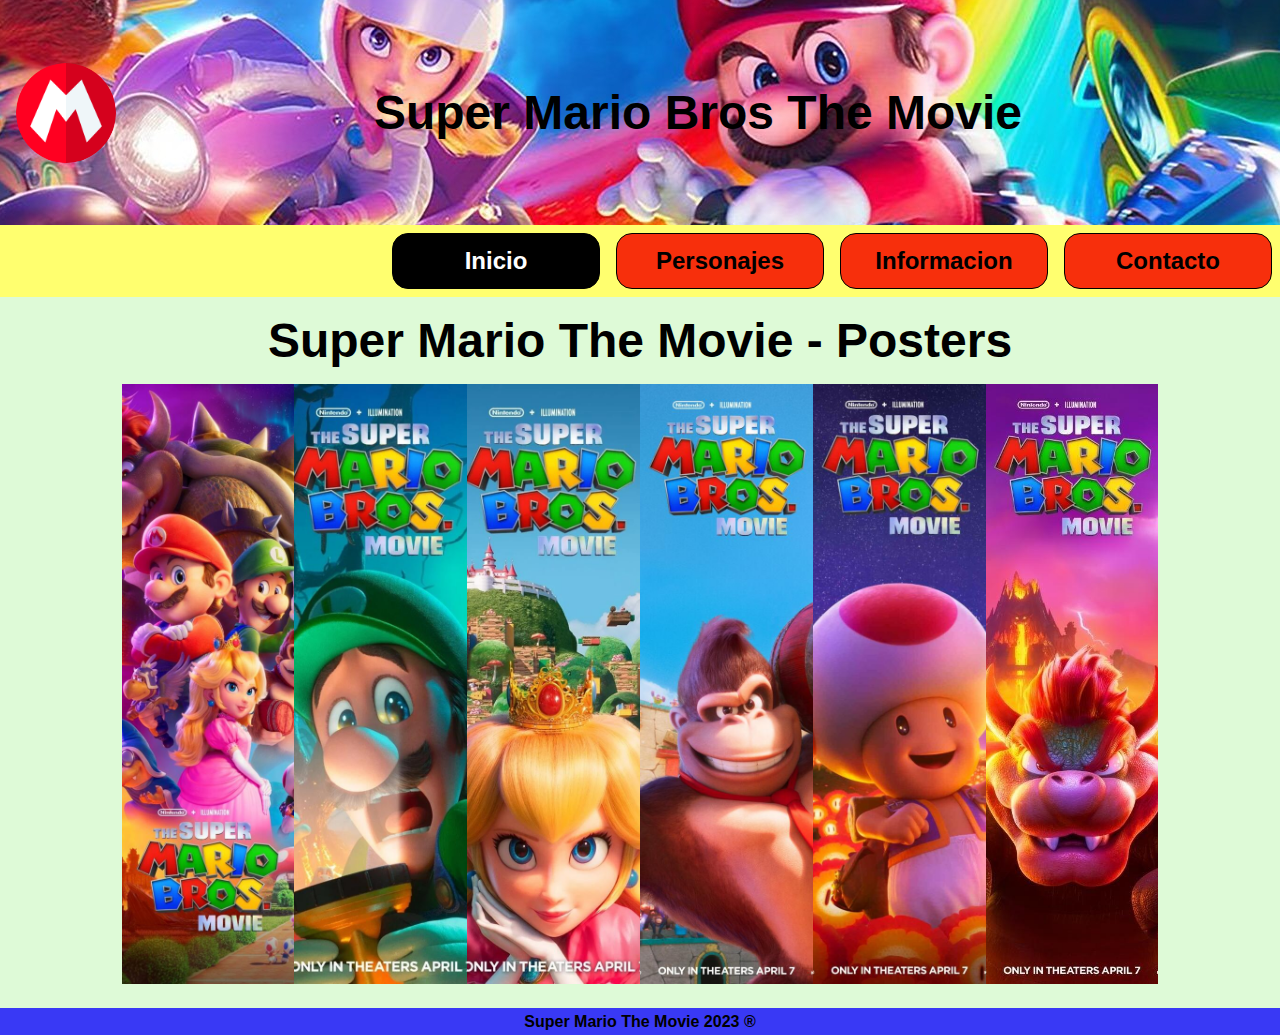
<file: index.html>
<!DOCTYPE html>
<html lang="es">    
<head>
    <meta charset="UTF-8">
    <meta http-equiv="X-UA-Compatible" content="IE=edge">
    <meta name="viewport" content="width=device-width, initial-scale=1.0">
    <link rel="stylesheet" href="contacto.html">
    <link rel="stylesheet" href="estilo.css">
    <title>Mario Bros</title>
</head>
<body>
    
    <header>
        <img src="./img/logo_mariobros.png" alt="logo">
        <h1>Super Mario Bros The Movie</h1>
    </header>

    <nav>
        <a class="active" href="./index.html">Inicio</a>
        <a href="./personajes.html">Personajes</a>
        <a href="./infomacion.html">Informacion</a>
        <a href="./contacto.html">Contacto</a>
    </nav>

    <main>

        <h2>Super Mario The Movie - Posters</h2>

        <div class="galeria">
            <img src="./img/poster_mario2.jpg" alt="">
            <img src="./img/poster_mario5.jpg" alt="">
            <img src="./img/poster_mario6.jpg" alt="">
            <img src="./img/poster_mario7.jpg" alt="">
            <img src="./img/poster_mario8.jpg" alt="">
            <img src="./img/poster_mario9.jpg" alt="">
        </div>

    </main>

    <footer>
        <h4>Super Mario The Movie 2023 &reg;</h4>
    </footer>


    
</body>
</html>
</file>
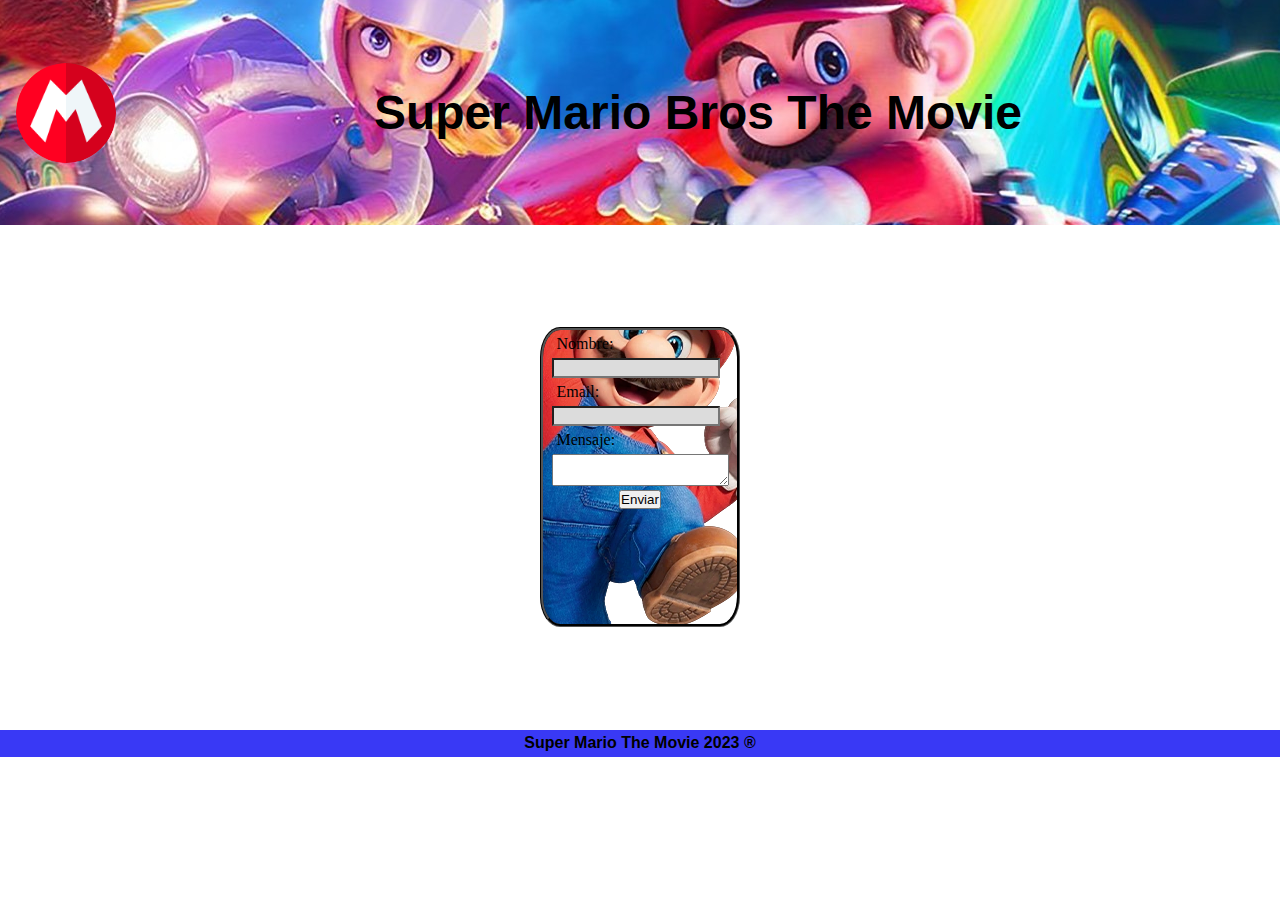
<file: contacto.html>
<!DOCTYPE html>
<html lang="es">
<head>
    <meta charset="UTF-8">
    <meta http-equiv="X-UA-Compatible" content="IE=edge">
    <meta name="viewport" content="width=device-width, initial-scale=1.0">
    <title>Formulario</title>
    <link rel="stylesheet" href="estilo.css">
</head>
<body>
    
    
    <header>
        <img src="./img/logo_mariobros.png" alt="logo">
        <h1>Super Mario Bros The Movie</h1>
    </header>



    <div class = "contform">

        <div class = "form">

            <form action="./show_data.html" method="get">

                <div>
                    <label for="Nombre">Nombre:</label>
                    <input type="text" name="Nombre" id="Nombre">
                </div>
                <div>
                    <label for="Nombre">Email:</label>
                    <input type="text" name="Nombre" id="Nombre">
                </div>
                <div>
                    <label for="Nombre">Mensaje:</label>
                    <textarea type="text" name="Nombre" id="Nombre"></textarea>
                </div>
                <div class = "btn">
                    <button id="btncont" type="submit">Enviar</button>
                </div>
            </form>
        </div>
    </div>

    <footer>
        <h4>Super Mario The Movie 2023 &reg;</h4>
    </footer>
</body>
</html>
</file>
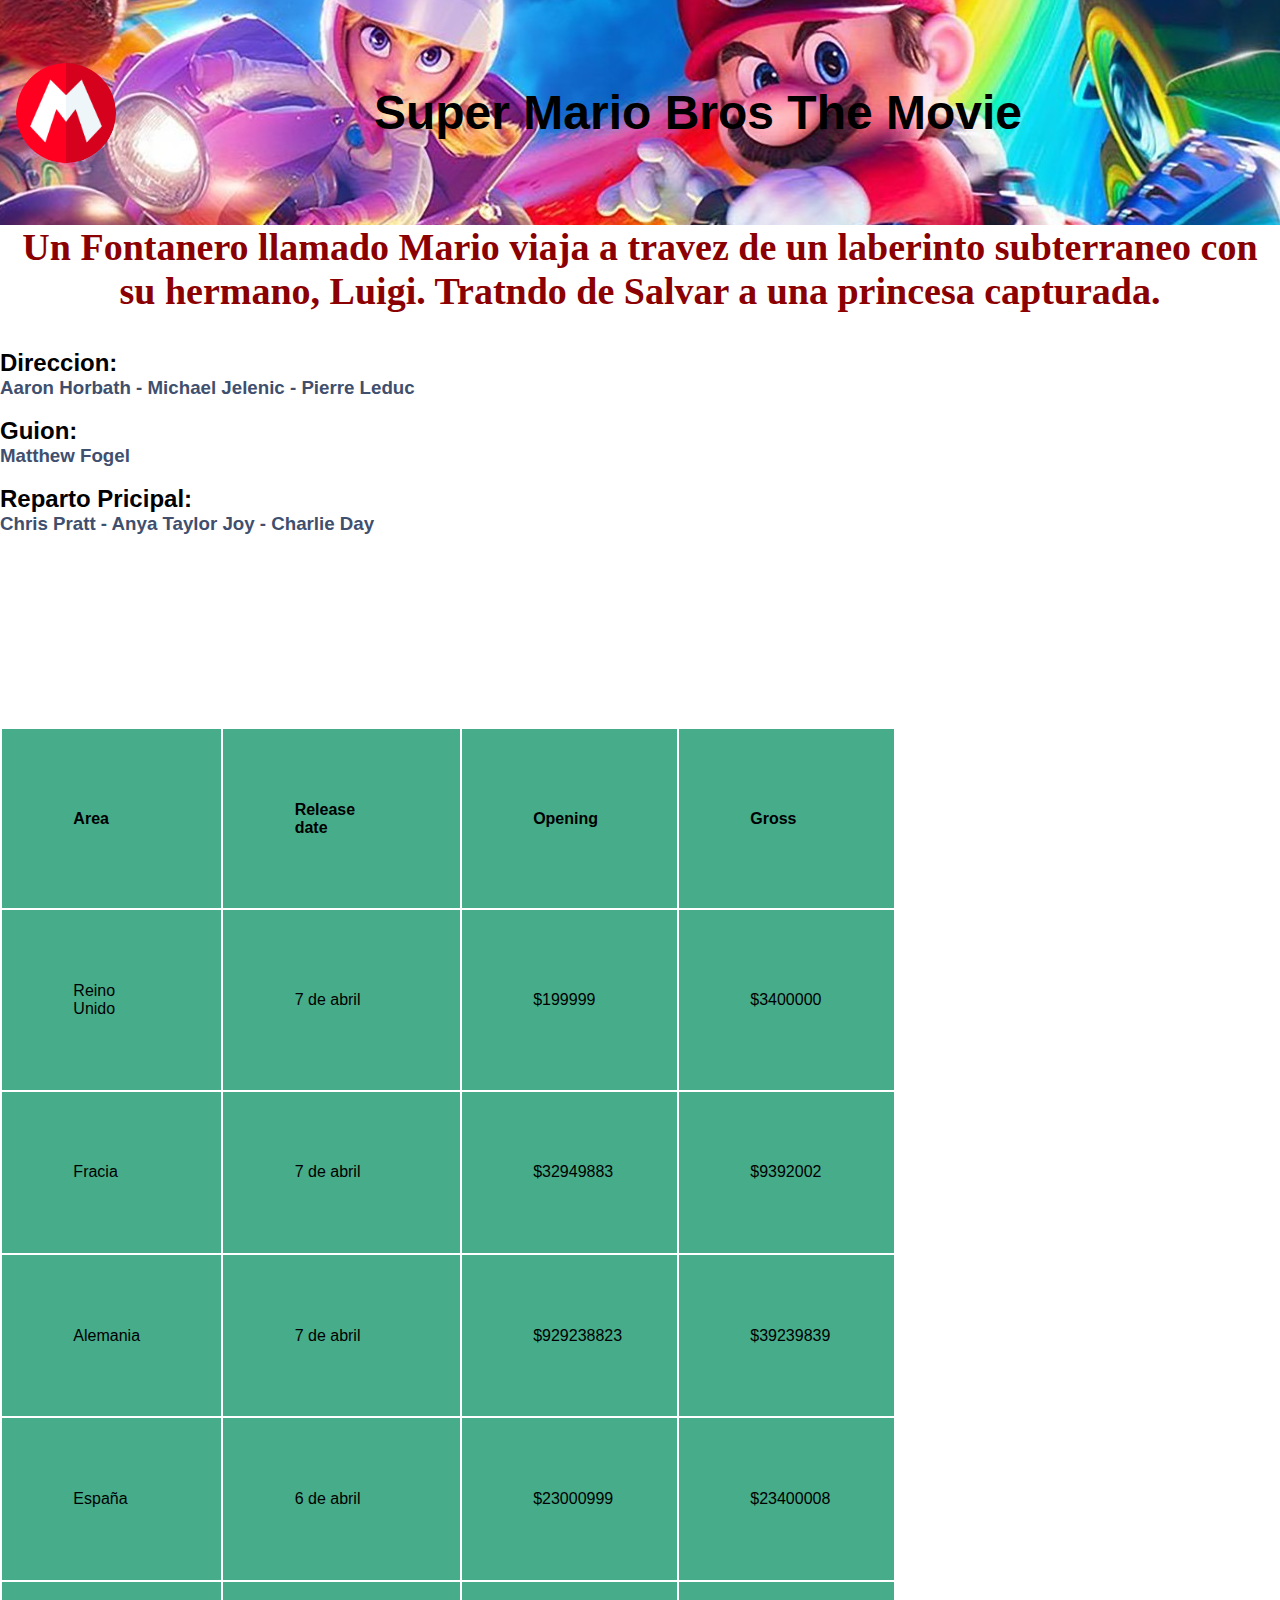
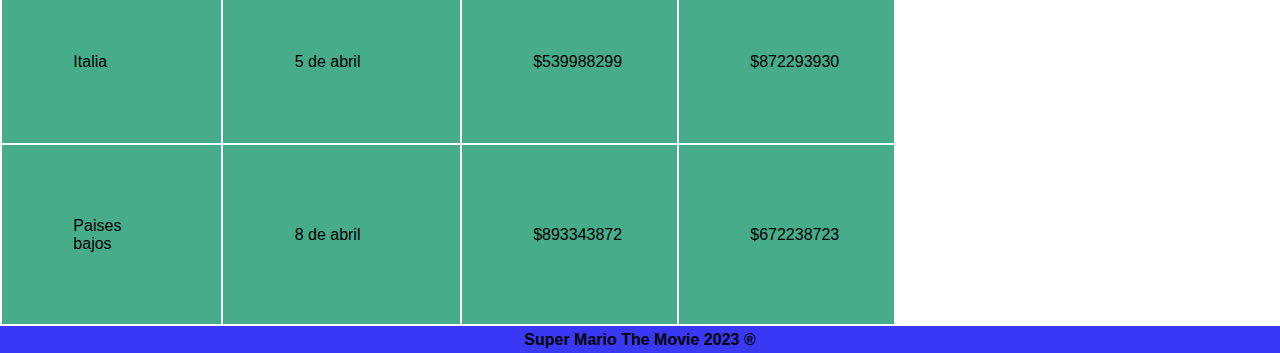
<file: infomacion.html>
<!DOCTYPE html>
<html lang="es">
<head>
    <meta charset="UTF-8">
    <meta http-equiv="X-UA-Compatible" content="IE=edge">
    <meta name="viewport" content="width=device-width, initial-scale=1.0">
    <link rel="stylesheet" href="index.html">
    <link rel="stylesheet" href="./estilo.css">
    <title>Informacion</title>
</head>
<body>
    <header>
        <img src="./img/logo_mariobros.png" alt="logo">
        <h1>Super Mario Bros The Movie</h1>
    </header>

    <h1 class = "info">Un Fontanero llamado Mario viaja a travez de un laberinto subterraneo con su hermano,     Luigi. Tratndo de Salvar a una princesa capturada. </h1><br><br>

    <dl>
        <dt><h2>Direccion:</h2></dt>
        <dd><h3>Aaron Horbath - Michael Jelenic - Pierre Leduc</h3></dd><br>
        <dt><h2>Guion:</h2></dt>
        <dd><h3>Matthew Fogel</h3></dd><br>
        <dt><h2>Reparto Pricipal:</h2></dt>
        <dd><h3>Chris Pratt - Anya Taylor Joy - Charlie Day</h3></dd>
    </dl>

    <table>
        
        <thead>
            <tr>
                <th rowspan="5">Area</th>
                <th rowspan="5">Release date</th>
                <th rowspan="5">Opening</th>
                <th rowspan="5">Gross</th>
            </tr>
        </thead>
        <tbody>
            <tr>
                <td>Reino Unido</td>
                <td>7 de abril</td>
                <td>$199999</td>
                <td>$3400000</td>
            </tr>
            <tr>
                <td>Fracia</td>
                <td>7 de abril</td>
                <td>$32949883</td>
                <td>$9392002</td>
            </tr>
            <tr>
                <td>Alemania</td>
                <td>7 de abril</td>
                <td>$929238823</td>
                <td>$39239839</td>
            </tr>
            <tr>
                <td>España</td>
                <td>6 de abril</td>
                <td>$23000999</td>
                <td>$23400008</td>
            </tr>
            <tr>
                <td>Italia</td>
                <td>5 de abril</td>
                <td>$539988299</td>
                <td>$872293930</td>
            </tr>
            <tr>
                <td>Paises bajos</td>
                <td>8 de abril</td>
                <td>$893343872</td>
                <td>$672238723</td>
            </tr>
            
        </tbody>
    </table>

    <footer>
        <h4>Super Mario The Movie 2023 &reg;</h4>
    </footer>
</body>
</html>
</file>
<file: estilo.css>
/**{
    margin: 0;
    padding: 0;
    box-sizing: border-box;
    font-family: Verdana, Geneva, Tahoma, sans-serif;
}

body {
    display: block;
    margin: 8px;
}

header{
    background-color: antiquewhite;
    min-height: 25vh;
    display: flex;
    align-items: center;
    justify-content: center;
    padding: 1rem;
    gap: 1rem;
    flex-wrap: wrap;
    background-image: url(./img/banner_supermario.jpg);
    background-position-y: -770px;
    background-position-x: -450px;
}

nav {
   
    min-height: 6vh;
    background-color: rgb(255, 255, 111);
    display: flex;
    gap: 1rem;
    padding: 0.5rem;
    justify-content: flex-end;
    align-items: center;
}
main{
    background-color: rgb(222, 250, 215);
    min-height: 79vh;
    padding: 1rem;
    display: flex;
    flex-wrap: wrap;
    gap: 1rem;
    justify-content: center;
    align-items: flex-start;
    align-content: flex-start;
}
.galeria{
    width: 90px;
    height: 600px;
    display: flex;
    justify-content: center;
    position: absolute;
}

footer {
    background-color: rgb(57, 57, 245);
    min-height: 5vh;
    display: flex;
    justify-content: center;
    align-items: center;
}*/

*{
    margin: 0;
    padding: 0;
    box-sizing: border-box;
    font-family: Verdana, Geneva, Tahoma, sans-serif;
}

header{
    background-color: antiquewhite;
    min-height: 25vh;
    display: flex;
    align-items: center;
    justify-content: center;
    padding: 1rem;
    gap: 1rem;
    flex-wrap: wrap;
    background-image: url(../img/banner_supermario.jpg);
    background-position-y: -770px;
    background-position-x: -450px;
}

header img{
    height: 100px;
    width: 100px;
    border-radius: 50%;
}

h1{
    font-size: 3rem;
    flex-grow: 1;
    text-align: center;
}

nav{
    min-height: 6vh;
    background-color: rgb(255, 255, 111);
    display: flex;
    gap: 1rem;
    padding: 0.5rem;
    flex-wrap: wrap;
    justify-content: flex-end;
    align-items: center;
}

nav a{
    width: 13rem;
    text-align: center;
    text-decoration: none;
    height: 3.5rem;
    border: 1px solid black;
    border-radius: 1rem;
    padding: 0.8rem;
    color: black;
    font-weight: bolder;
    font-size: 1.5rem;
    background-color: rgb(247, 47, 12);
    transition: all 0.5s;
}

a:hover{
    transform: scale(1.3) rotate(15deg);
    color: orange;
    background-color: green;
}

.active{
    background-color: black;
    color: white;
}

.galeria{
    width: 90vw;
    height: 600px;
    display: flex;
    justify-content: center;
}

.galeria img{
    width: 15%;
    object-fit: cover;
    transition: all 1s ease-in-out;
}

.galeria img:hover{
    width: 50%;
}

main{
    background-color: rgb(222, 250, 215);
    min-height: 79vh;
    padding: 1rem;
    display: flex;
    flex-wrap: wrap;
    gap: 1rem;
    justify-content: center;
    align-items: flex-start;
    align-content: flex-start;
}

main h2{
    width: 100%;
    text-align: center;
    font-size: 3rem;
}

section{
    display: flex;
    background-color: white;
    width: 400px;
    height: 200px;
    border-radius: 1rem;
    transition: all 0.5s;
}

section:hover{
    transform: scale(1.2);
}

section img{
    height: 100%;
    width: 50%;
    object-fit: contain;
    background-color: rgba(255, 166, 0, 0.352);
    border-radius: 1rem 0 0 1rem;
}

section div{
    width: 50%;
    padding: 1rem;
    display: flex;
    flex-direction: column;
    justify-content: center;
}

section div h2{
    width: 100%;
    text-align: center;
    font-size: 2rem;
}

section div p{
    padding: 1rem;
}

footer{
    background-color: rgb(57, 57, 245);
    min-height: 3vh;
    display: flex;
    justify-content: center;
    align-items: center;
}

.contform{
    
    display: flex;
    justify-content: center;
    margin: 8%;
    
}
.form{
    background-image:url(./img/MarioMoveJump.png);
    border-radius: 10%;
    border-style: groove;
    width: 200px;
    height: 300px;
    justify-content: center;
    display: flex;
    flex-wrap: wrap;
    border-color: black;
    background-position: center;
}

.btn{
    display: flex;
    justify-content:center;
}

form label{
    font-size: 15;
    font-family:'Times New Roman', Times, serif;
    display: flex;
    margin: 5px;
}

form input {
    background-color: gainsboro;
    font-family: 'Times New Roman', Times, serif;
    
}
.info{
    font-size: 38px;
    color: darkred;
    font-family:Cambria, Cochin, Georgia, Times, 'Times New Roman', serif;
}
dl{
    font-family: Cambria, Cochin, Georgia, Times, 'Times New Roman', serif;
    color: red;
    size:6cap;
    margin-bottom: 15%;
}
dt{
    color: black;
}

dd{
    
    color: rgb(64, 79, 110);
}

table{
    width: 70%;
    border-collapse: separate;
}

table caption{
    
    background-color: black;
    color: azure;
    font-size: 30px;
}
td, th{
    padding: 8%;
    text-align: left;
    background-color: rgb(70, 172, 138);
}
.centered{
    text-align: center;
}
</file>
